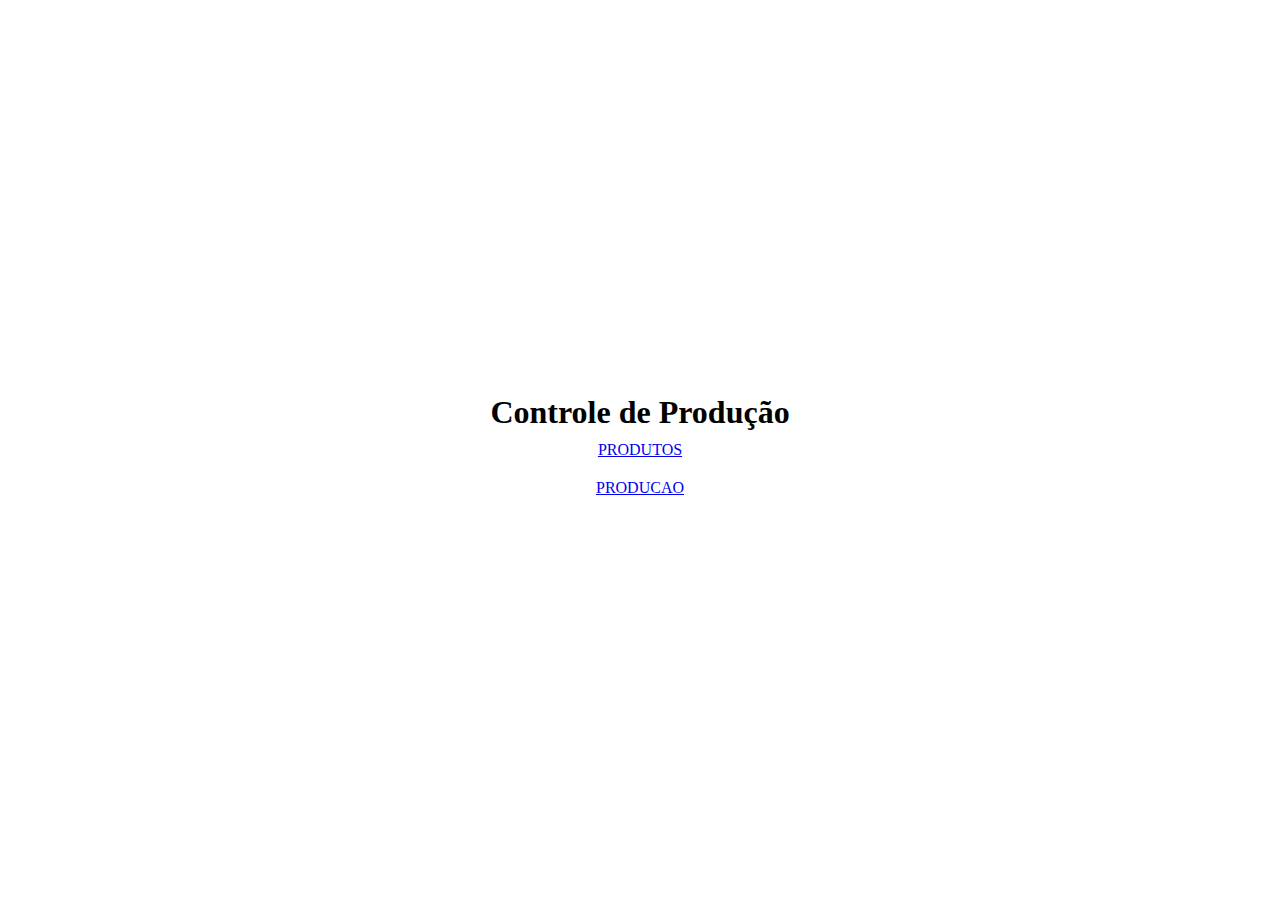
<file: Frontend/index.html>
<!DOCTYPE html>
<html lang="pt-br">
<head>
    <meta charset="UTF-8">
    <meta name="viewport" content="width=device-width, initial-scale=1.0">
    <title>Controle Produção</title>

    <link href="./css/style.css" rel="stylesheet" type="text/css"/>
    <link href="https://cdn.jsdelivr.net/npm/bootstrap@5.3.2/dist/css/bootstrap.min.css" rel="stylesheet" integrity="sha384-T3c6CoIi6uLrA9TneNEoa7RxnatzjcDSCmG1MXxSR1GAsXEV/Dwwykc2MPK8M2HN" crossorigin="anonymous">
</head>
<body class="main">
    <h1 class="display-4">Controle de Produção</h1>
    <div class="button-div">
        <a class="btn btn-primary btn-lg" target="_self" href="./pages/products.html">PRODUTOS</a>
    </div>
    <div class="button-div">
        <a class="btn btn-primary btn-lg" target="_self" href="./pages/productions.html">PRODUCAO</a>
    </div>
</body>
</html>
</file>
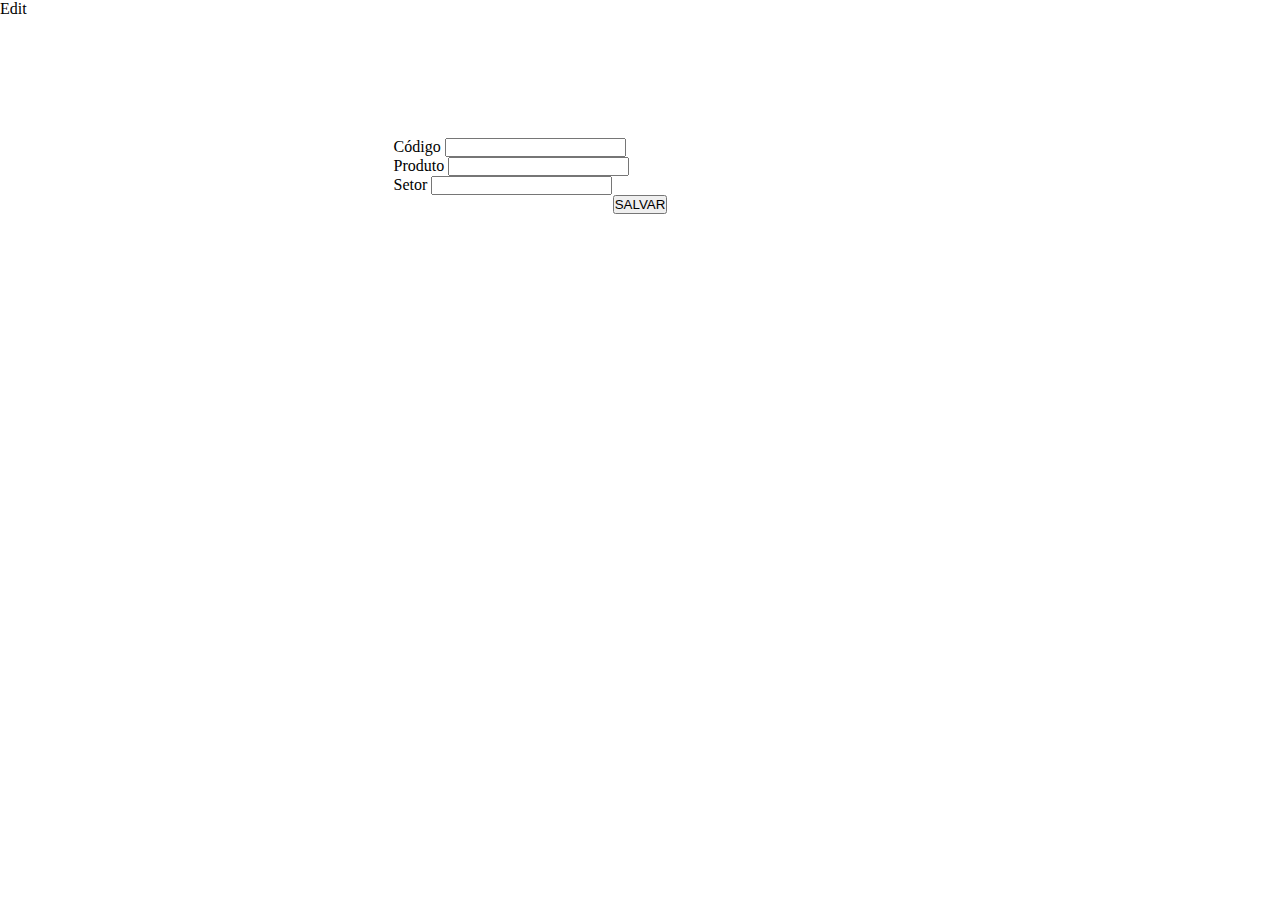
<file: Frontend/Pages/edit.html>
<!DOCTYPE html>
<html lang="pt-br">

<head>
    <meta charset="UTF-8">
    <meta name="viewport" content="width=device-width, initial-scale=1.0">
    <title>Document</title>

    <link href="../css/style.css" rel="stylesheet" type="text/css" />
    <link href="https://cdn.jsdelivr.net/npm/bootstrap@5.3.2/dist/css/bootstrap.min.css" rel="stylesheet"
        integrity="sha384-T3c6CoIi6uLrA9TneNEoa7RxnatzjcDSCmG1MXxSR1GAsXEV/Dwwykc2MPK8M2HN" crossorigin="anonymous">
    <link href="../css/edit.css" rel="stylesheet" type="text/css" />
</head>

<body>
    <nav class="navbar navbar-expand-lg navbar-dark bg-dark">
        <div class="container-fluid">
            <a class="navbar-brand">Edit</a>
        </div>
    </nav>

    <div class="edit-form">
        <form class="edit-form" id="edit-form">
            <div class="input-group mb-3" id="code-div">
                <label for="codeInput" class="input-group-text" id="inputGroup-sizing-large">Código</label>
                <input type="number" class="form-control" id="inputGroup-sizing-large" name="Code" readonly/>
            </div>
            <div class="input-group mb-3" id="product-div">
                <label for="productInput" class="input-group-text" id="inputGroup-sizing-sm">Produto</label>
                <input type="text" class="form-control" id="inputGroup-sizing-large" name="ProductName" required/>
            </div>
            <div class="input-group mb-3" id="department-div">
                <label for="dapartmentInput" class="input-group-text" id="inputGroup-sizing-large">Setor</label>
                <input type="text" class="form-control" id="inputGroup-sizing-large" name="Department" required/>
            </div>
            <button type="submit" class="btn btn-success btn-m">SALVAR</button>
        </form>
    </div>

    <script src="../javascript/edit.js"></script>
</body>

</html>
</file>
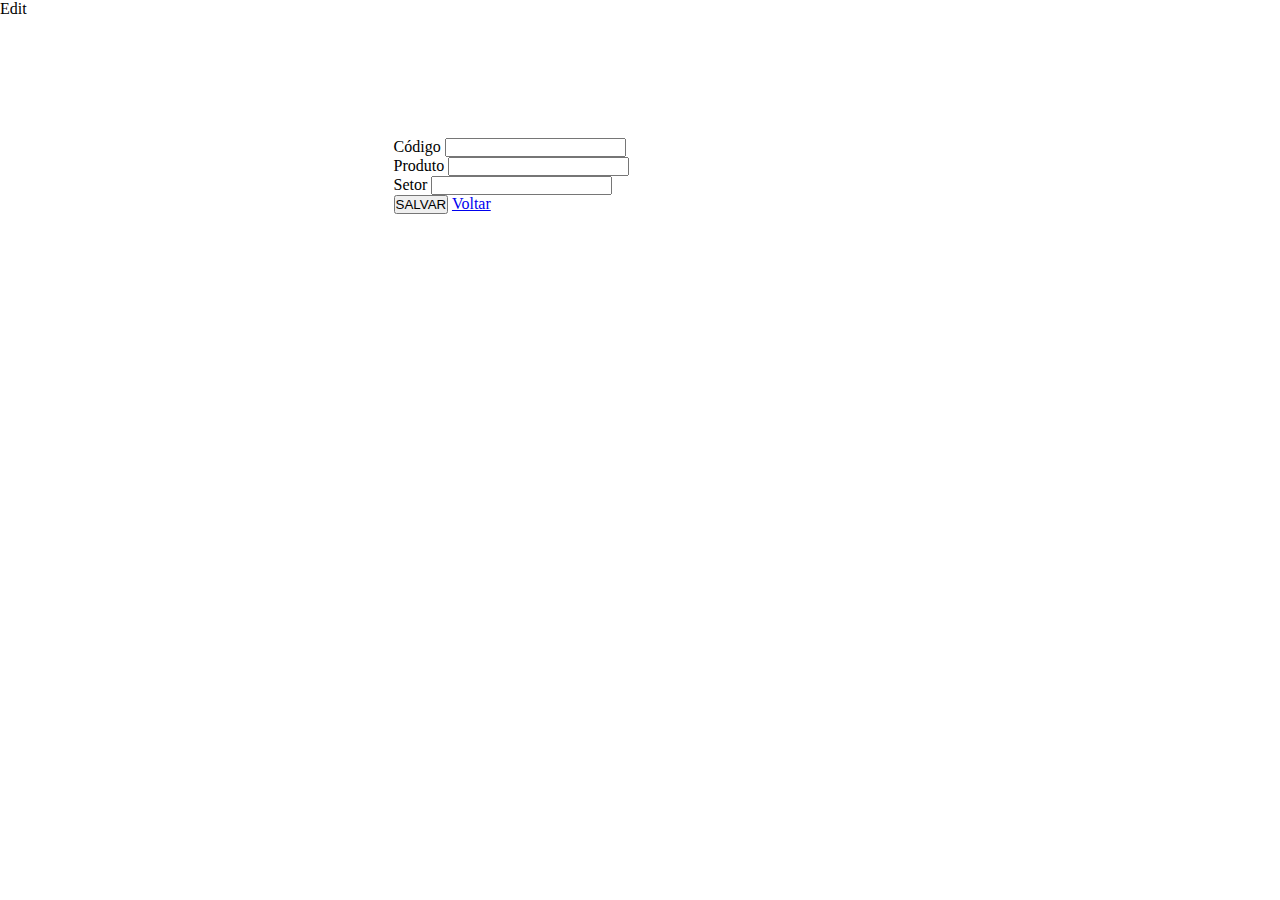
<file: Frontend/Pages/newProduct.html>
<!DOCTYPE html>
<html lang="pt-br">

<head>
    <meta charset="UTF-8">
    <meta name="viewport" content="width=device-width, initial-scale=1.0">
    <title>Document</title>

    <link href="../css/style.css" rel="stylesheet" type="text/css" />
    <link href="https://cdn.jsdelivr.net/npm/bootstrap@5.3.2/dist/css/bootstrap.min.css" rel="stylesheet"
        integrity="sha384-T3c6CoIi6uLrA9TneNEoa7RxnatzjcDSCmG1MXxSR1GAsXEV/Dwwykc2MPK8M2HN" crossorigin="anonymous">
    <link href="../css/edit.css" rel="stylesheet" type="text/css" />
</head>

<body>
    <nav class="navbar navbar-expand-lg navbar-dark bg-dark">
        <div class="container-fluid">
            <a class="navbar-brand">Edit</a>
        </div>
    </nav>

    <div class="edit-form">
        <form class="edit-form" id="new-form">
            <div class="input-group mb-3" id="code-div">
                <label for="codeInput" class="input-group-text" id="inputGroup-sizing-large">Código</label>
                <input type="number" class="form-control" id="inputGroup-sizing-large" name="Code" readonly/>
            </div>
            <div class="input-group mb-3" id="product-div">
                <label for="productInput" class="input-group-text" id="inputGroup-sizing-sm">Produto</label>
                <input type="text" class="form-control" id="inputGroup-sizing-large" name="ProductName" required/>
            </div>
            <div class="input-group mb-3" id="department-div">
                <label for="dapartmentInput" class="input-group-text" id="inputGroup-sizing-large">Setor</label>
                <input type="text" class="form-control" id="inputGroup-sizing-large" name="Department" required/>
            </div>
            <div class="new-btns">
                <button type="submit" class="btn btn-success btn-m">SALVAR</button>
                <a class="btn btn-secondary btn-m" href="./products.html">Voltar</a>
            </div>
        </form>
    </div>

    <script src="../javascript/newProduct.js"></script>
</body>

</html>
</file>
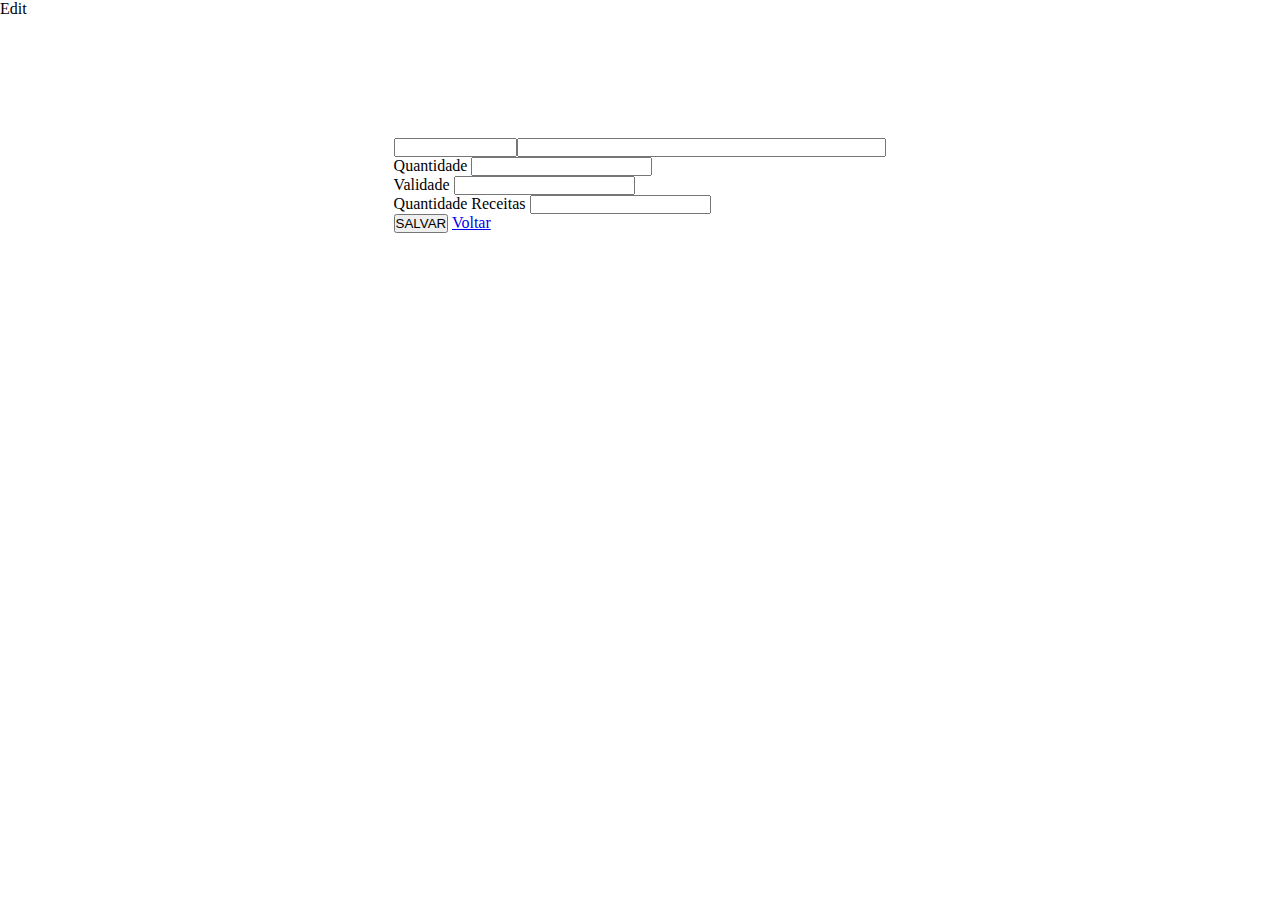
<file: Frontend/Pages/newProduction.html>
<!DOCTYPE html>
<html lang="pt-br">

<head>
    <meta charset="UTF-8">
    <meta name="viewport" content="width=device-width, initial-scale=1.0">
    <title>Document</title>

    <link href="../css/style.css" rel="stylesheet" type="text/css" />
    <link href="https://cdn.jsdelivr.net/npm/bootstrap@5.3.2/dist/css/bootstrap.min.css" rel="stylesheet"
        integrity="sha384-T3c6CoIi6uLrA9TneNEoa7RxnatzjcDSCmG1MXxSR1GAsXEV/Dwwykc2MPK8M2HN" crossorigin="anonymous">
    <link href="../css/edit.css" rel="stylesheet" type="text/css" />
</head>

<body>
    <nav class="navbar navbar-expand-lg navbar-dark bg-dark">
        <div class="container-fluid">
            <a class="navbar-brand">Edit</a>
        </div>
    </nav>

    <div class="edit-form">
        <form class="edit-form" id="production-form">
            <div class="input-group" style="display: flex;">
                <input id="product-data-ipt"list="product-datalist" class="form-control mb-3 dropdown-toggle" style="width: 25%" required>
                <datalist id="product-datalist">
                </datalist>
                <input type="text" class="form-control mb-3" style="width: 75%;" id="data-product-name" readonly/>
            </div>    
            <div class="input-group mb-3" id="amount-div">
                <label for="amount" class="input-group-text" id="inputGroup-sizing-sm">Quantidade</label>
                <input type="number" step="any" class="form-control" id="inputGroup-sizing-large" name="amount" required/>
            </div>
            <div class="input-group mb-3" id="validity-div">
                <label for="validity" class="input-group-text" id="inputGroup-sizing-sm">Validade</label>
                <input type="number" class="form-control" id="inputGroup-sizing-large" name="validity" required/>
            </div>
            <div class="input-group mb-3" id="recipes-div">
                <label for="recipesQuantity" class="input-group-text" id="inputGroup-sizing-sm">Quantidade Receitas</label>
                <input type="number" step="any" class="form-control" id="inputGroup-sizing-large" name="recipesQuantity" required/>
            </div>
            <div class="new-btns">
                <button type="submit" class="btn btn-success btn-m">SALVAR</button>
                <a class="btn btn-secondary btn-m" href="./productions.html">Voltar</a>
            </div>
        </form>
    </div>
</body>

<script src="../javascript/production.js"></script>
</html>
</file>
<file: Frontend/css/style.css>
*{
    box-sizing: border-box;
    margin: 0;
    padding: 0;
}

html {
    width: auto;
    height: 100%;
}

body.main {
    display: flex;
    width: 100%;
    height: 100%;
    flex-direction: column;
    align-items: center;
    justify-content: center;
}

div.button-div {
    padding: 10px;
    margin: 0 25px;
}

div.table-div, div.production-cards{
    display: flex;
    flex-direction:  column;
    justify-content: center;
    align-items: center;
    margin: auto 25px;
}

div.production-cards > div {
    margin: 25px;
}

div.production-btns {
    display: flex;
    justify-content: space-between;
    align-items: center;
}

div.delete-modal {
    display: none;
    position: fixed;
    z-index: 1;
    left: 0;
    top: 0;
    width: 100%;
    height: 100%;
    overflow: auto;
    background-color: #00000054;
    justify-content: center;
    align-items: center;
}

div.search-div {
    display: flex;
    justify-content: right;
    margin: 10px 1.3rem;
    justify-content: space-between;
}

div.search-div div {
    margin: 0 15px;
}

div.production {
    width: fit-content;
    margin: auto 0;
    width: 100%;
}
</file>
<file: Frontend/css/edit.css>
div.edit-form {
    display: flex;
    flex-direction: column;
    align-items: center;
    justify-content: center;
    width: 100%;
    margin: 120px auto;
}

form.edit-form {
    display: flex;
    flex-direction: column;
    width: 55%;
    align-items: center;
}

form.edit-form div {
    position: relative;
    width: 70%;
}

form.edit-form label {
    min-width: 18%;
}

form.edit-form input {
    color: black;
}

select.selecProducts {
    width: 70%
}
</file>
